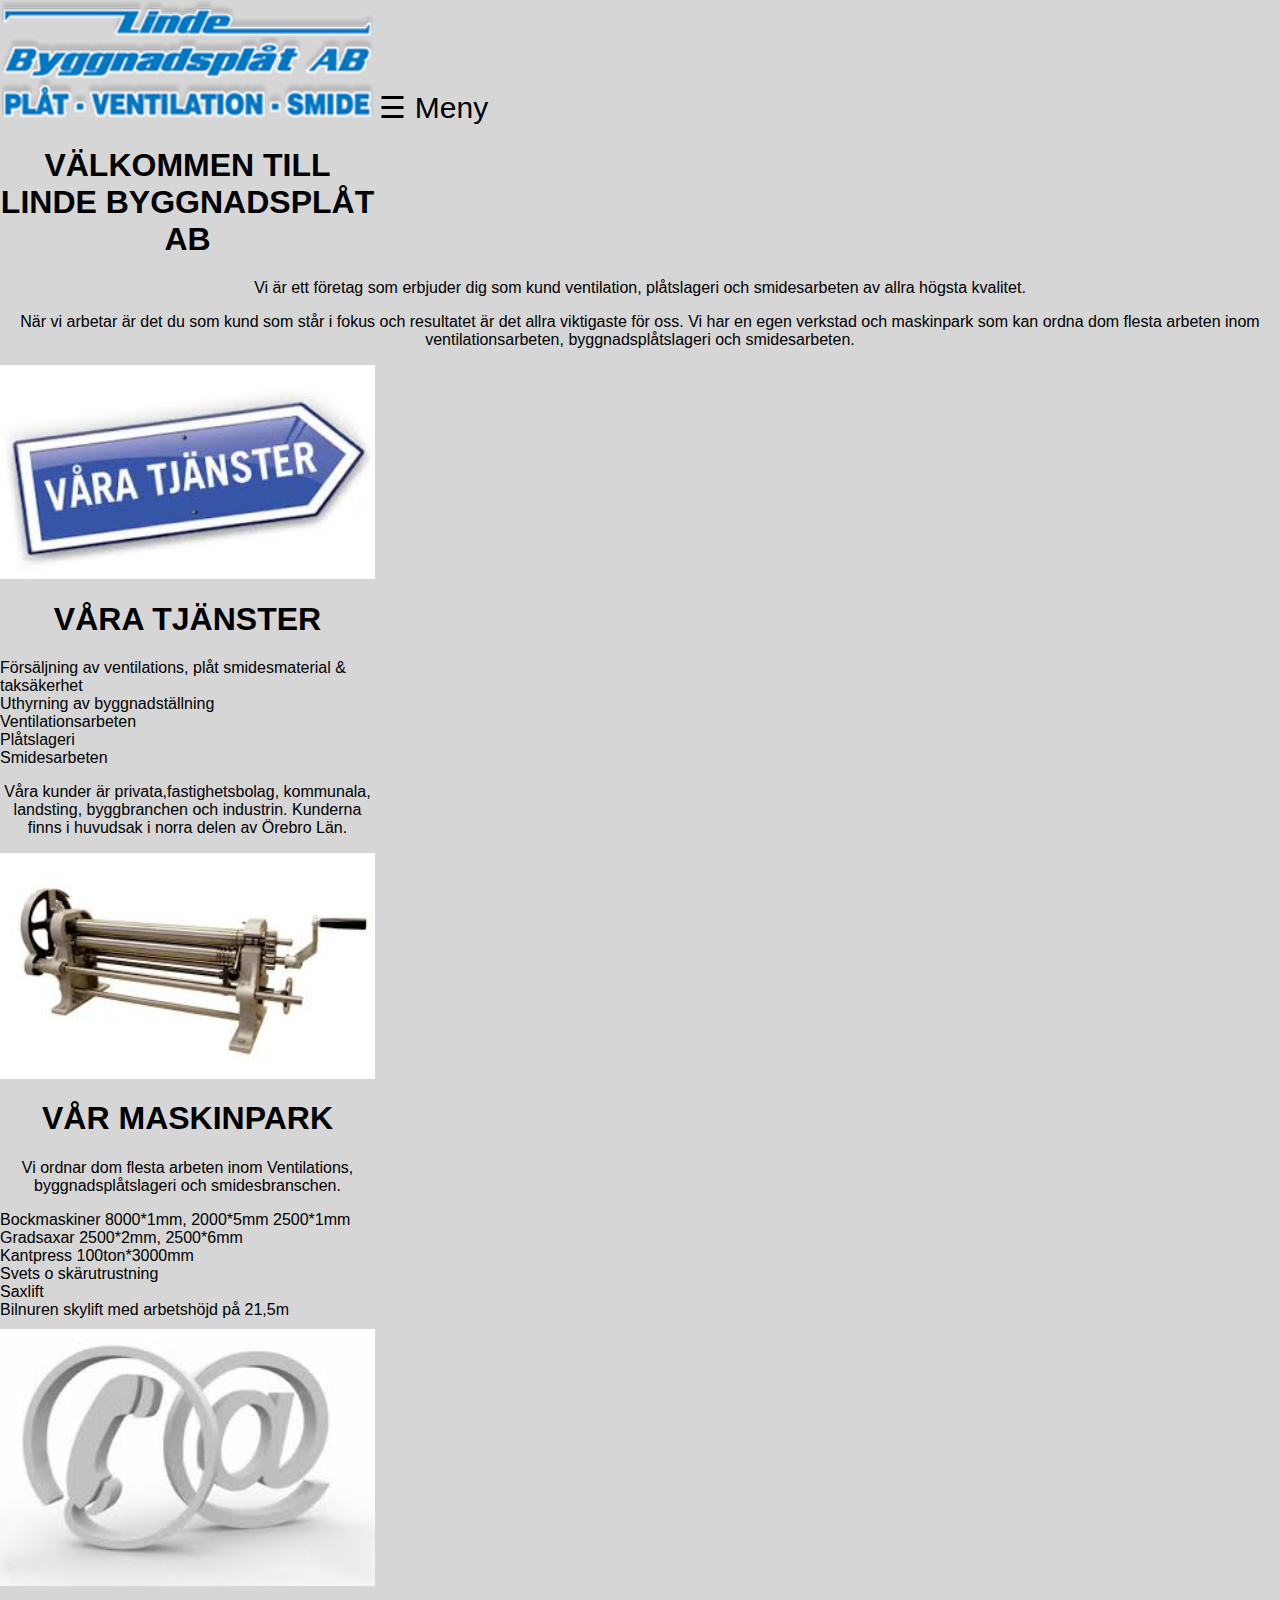
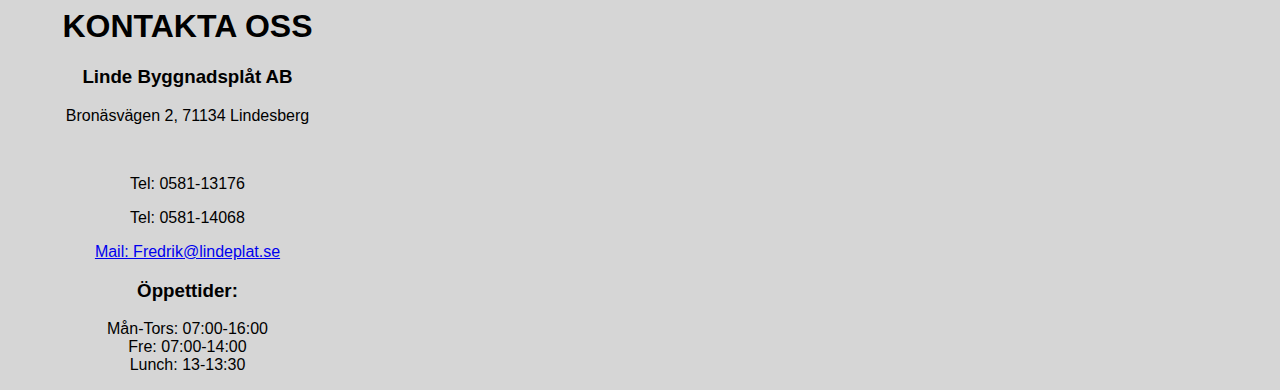
<file: Lindeplat/Index.html>
<!DOCTYPE html>
<html>
<head>
  <meta charset="utf-8">
    <meta name="viewport" content="width=device-width, initial-scale=1.0">
<link rel="stylesheet" type="text/css" href="style.css">
    <script src="Lindeplat.js"></script>
  </head>

  <body>

<!-- Bilder -->
      <img src="bilder/loggo.jpg" class="logga">
      <img src="bilder/wallpaper.jpg" class="wallpaper">
<!-- Bilder -->
      
<div id="mySidenav" class="nav">
  <a href="javascript:void(0)" class="closebtn" onclick="closeNav()">&times;</a>
  <a href="#">Start</a>
  <a href="#">Om oss</a>
  <a href="#">Tjänster</a>
  <a href="#">Färdiga jobb</a>
  <a href="#">Pågående jobb</a>
  <a href="#">Kontakt</a>
</div>
<span style="font-size:30px;cursor:pointer" onclick="openNav()">&#9776; Meny</span>
 <div class="info-1"></div>
       <p class="info-1-text">
          PLÅT-VENTILATION OCH SMIDESARBETEN
AV ALLRA HÖGSTA KVALITET.</p>
   
    <div class="info-2">
      <h1>VÄLKOMMEN TILL LINDE BYGGNADSPLÅT AB</h1>
        
        <p>Vi är ett företag som erbjuder dig som kund ventilation, plåtslageri och smidesarbeten av allra högsta kvalitet.</p>
        <p>När vi arbetar är det du som kund som står i fokus och resultatet är det allra viktigaste för oss. Vi har en egen verkstad och maskinpark som kan ordna dom flesta arbeten inom ventilationsarbeten, byggnadsplåtslageri och smidesarbeten.</p>
      </div>
    <div class="info-3">
      <div class="info-3-1">
        <img src="bilder/vara_tjanster.jpg" class="info-bilder">
        <h1>VÅRA TJÄNSTER</h1>
          <li>Försäljning av ventilations, plåt  smidesmaterial & taksäkerhet </li>
          <li>Uthyrning av byggnadställning</li>
          <li>Ventilationsarbeten</li>
          <li>Plåtslageri</li>
          <li>Smidesarbeten</li>
          <p>Våra kunder är privata,fastighetsbolag,
kommunala, landsting, byggbranchen och industrin. Kunderna finns i huvudsak i norra delen av Örebro Län.</p>
        </div>
        
        <div class="info-3-2">
        <img src="bilder/maskiner.jpg" class="info-bilder">
        <h1>VÅR MASKINPARK</h1>
            <p> Vi ordnar dom flesta arbeten inom Ventilations, byggnadsplåtslageri och smidesbranschen.</p>
            <li>Bockmaskiner 8000*1mm, 2000*5mm 2500*1mm</li>
            <li>Gradsaxar 2500*2mm, 2500*6mm</li>
            <li>Kantpress 100ton*3000mm</li>
            <li>Svets o skärutrustning</li>
            <li>Saxlift</li>
            <li>Bilnuren skylift med arbetshöjd på 21,5m</li>
        
        </div>
        <div class="info-3-3">
                <img src="bilder/kontakta_oss.jpg" class="info-bilder">
        <h1>KONTAKTA OSS</h1>
       <h3 class="center">Linde Byggnadsplåt AB</h3>
            <p>Bronäsvägen 2, 71134 Lindesberg</p>
            <br>
            <p>Tel: 0581-13176</p>
            <p>Tel: 0581-14068</p>
            <p><a href="Mailto:/Fredrik@lindeplat.se">Mail: Fredrik@lindeplat.se</a></p>
            <h3 class="center">Öppettider:</h3>
            <p>Mån-Tors: 07:00-16:00
                <br>
                Fre: 07:00-14:00
                <br>
                Lunch: 13-13:30
            </p>
        </div>
        
      </div>

      
    </body>
    </html>
</file>
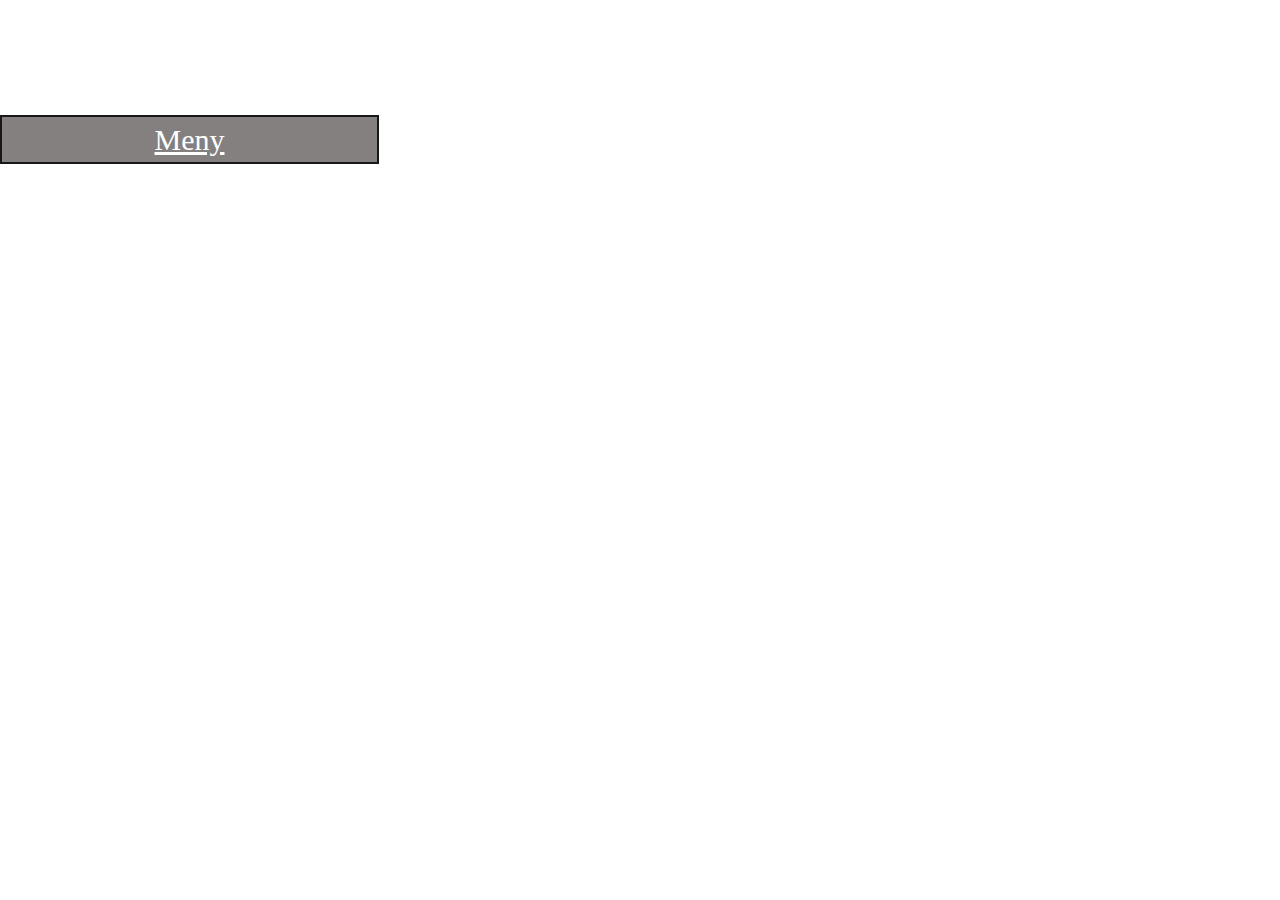
<file: Lindeplat/telefontest.html>
<html>
    <head>

    </head>
<body>
    
    </body>
    
                <div class="m-nav">
<ul>
    <li><a href="#">Meny</a>
        <ul>
   <li><a href="Index.html">Start</a>
   </li>
    <li><a href="Om_oss.html">Om oss</a>
   </li>
    <li><a href="Tjänster.html">Tjänster</a>
   </li>
    <li><a href="Färdiga_jobb.html">Färdiga jobb</a>
   </li>
    <li><a href="Pågående_jobb.html"><span>Pågående jobb</span></a>
   </li>
    <li><a href="Kontakt.html">Kontakt</a>
   </li>


</ul>
    </li>
        </ul>
      </div>
    
    <style>
        .nav ul{
        display: none;
    }
    .m-nav{
        position: absolute;
        top: 115px;
        left: 0px;
    }
    .m-nav ul{
        margin: 0px;
        padding: 0px;
        list-style: none;
    }
    .m-nav ul li{
        float: right;
        width: 375px;
        height: 45px;
        background-color: #777373;
        color: white;
        opacity: none;
        text-align: center;
        line-height: 45px;
        border: 2px solid black;
        opacity: .9;
    }
    .m-nav ul li a{
        color: white;
        font-size: 30px;
        display: block;
    }
    .m-nav ul li ul li{
        display: none;
    }
    .m-nav ul li:hover ul li{
        cursor: pointer;
    }
    .m-mav ul li:hover ul li{
        display: block;
    }
    
    .wallpaper{
        display: none;
    }
    .Logga{
        position: absolute;
        left: 0px;
        top: 0px;
        width: 375px;
    }
    .info-1,info-1-text{
        display: none;
    }
    .info-2{
        position: absolute;
        top: 150px;
        left: 0px;
        width: 375px;
    }

}</style>
    
</html>
</file>
<file: Lindeplat/style.css>
body{
    background-color: #3333;;
    margin: 0px;
    padding: 0px;
    font-family: Arial, Helvetica, sans-serif;

}
.logga{
    width: 375px;
}
.wallpaper{
    display: none;
}



.nav {
  height: 100%;
  width: 0;
  position: fixed;
  z-index: 1;
  top: 0;
  left: 0;
  background-color: #111;
  overflow-x: hidden;
  transition: 0.5s;
  padding-top: 60px;
  text-align: center;}

.nav a {
  padding: 8px 8px 8px 32px;
  text-decoration: none;
  font-size: 25px;
  color: #818181;
  display: block;
  transition: 0.3s;
  font-size: 40px;

}

.nav a:hover{
  color: #f1f1f1;
}

.nav .closebtn {
  position: absolute;
  top: 0;
  right: 25px;
  font-size: 36px;
  margin-left: 50px;
}

@media screen and (max-height: 450px) {
  .sidenav {padding-top: 15px;}
  .sidenav a {font-size: 18px;}
}
.info-1, .info-1-text{
    display: none;
}
.info-2, .info3{
    text-align: center;
}
.info-3-1 li, .info-3-2 li, .info-3-3 li{
    width: 375px;
}
.info-3-1 p, h1, h3, .info-3-2 p, h1, h3, .info-3-3 p{
    width: 375px;
    text-align: center;
}
.info-bilder{
    display: block;
    width: 375px;
    margin-top: 10px;
    text-align: center;
}
</file>
